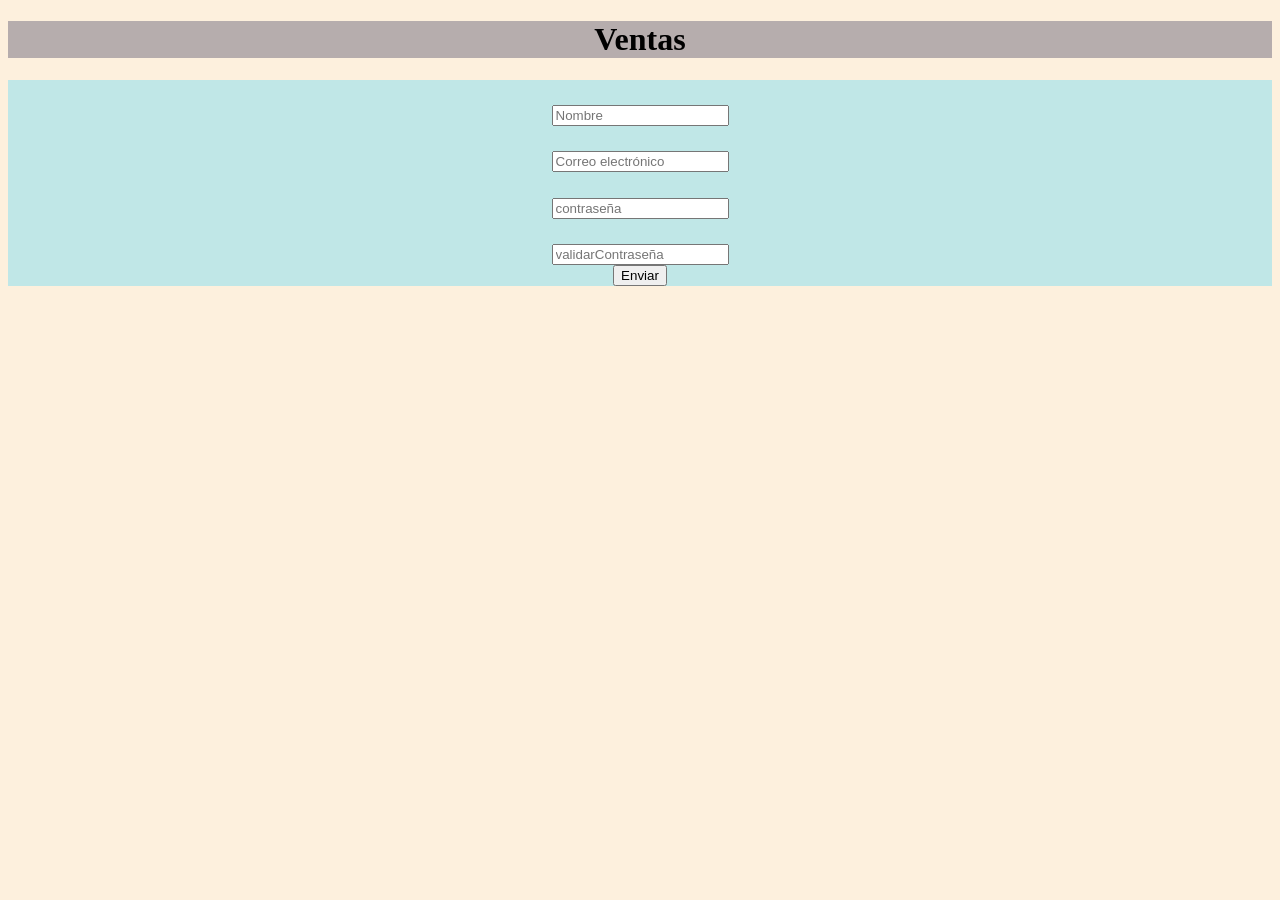
<file: formulario con promesas ensayo/Form/index.html>
<!DOCTYPE html>
<html>
<head>
  <title>Formulario con Promesas</title>
  <link rel="stylesheet" href="estilo.css">
</head>
<body>

    <script src="for.js"></script>
    <h1>Ventas

    </h1>
  <form id="miFormulario">
    
    <input type="text" id="nombre" placeholder="Nombre">
    <br>
    <input type="email" id="correo" placeholder="Correo electrónico">
    <br>
    <input type="contraseña" id="contraseña" placeholder="contraseña">
    <br>
    <input type="text"id="validarContraseña"placeholder="validarContraseña">
    <br>
    <button type="submit">Enviar</button>
  </form>

  <div id="resultado"></div>

</body>
</html>
</file>
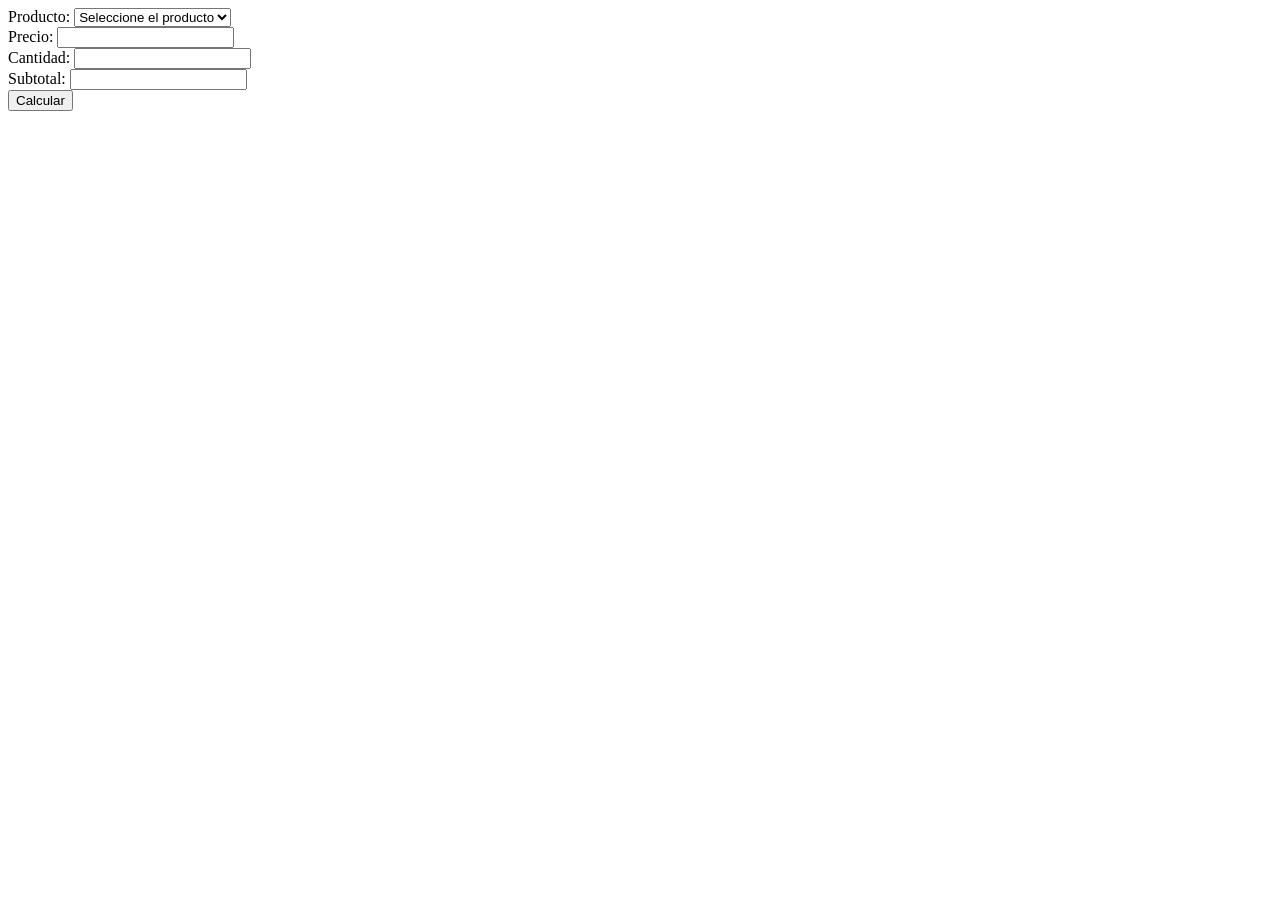
<file: Validaciones2/cotizacion.html>
<!DOCTYPE html>
<html lang="en">

<head>
    <meta charset="UTF-8">
    <meta name="viewport" content="width=device-width, initial-scale=1.0">
    <title>Document</title>
</head>

<body>
    <form>
        <label> Producto: </label>
        <select id="producto">
            <option value=""> Seleccione el producto </option>
            <option value="1111"> Aceite </option>
            <option value="2222"> Agua </option>
            <option value="3333"> Azúcar </option>
        </select>
        <br>
        <label> Precio: </label>
        <input type="text" id="precio" min="0" onkeypress="calcularSubtotal()" onkeyup="calcularSubtotal()" onkeydown="calcularSubtotal()">
        <br>
        <label> Cantidad: </label>
        <input type="text" id="cantidad" min="0" oninput="calcularSubtotal()">
        <br>
        <label> Subtotal: </label>
        <input type="text" id="subtotal" readonly>
        <br>
        <button id="calcular">Calcular</button>
    </form>

    <script src="js/funciones.js"></script>

</body>

</html>
</file>
<file: formulario con promesas ensayo/Form/estilo.css>
head{
    background-color: rgb(185, 185, 167);
}
h1{
    text-align: center;
    background-color: rgb(182, 173, 173);
}
body{
    text-align: center;
    background-color: rgb(253, 240, 221);
}
input{
margin-top:2%;

}
form{
    background-color: rgb(192, 231, 231);
    width: 100%;
    height: 500%;
}
</file>
